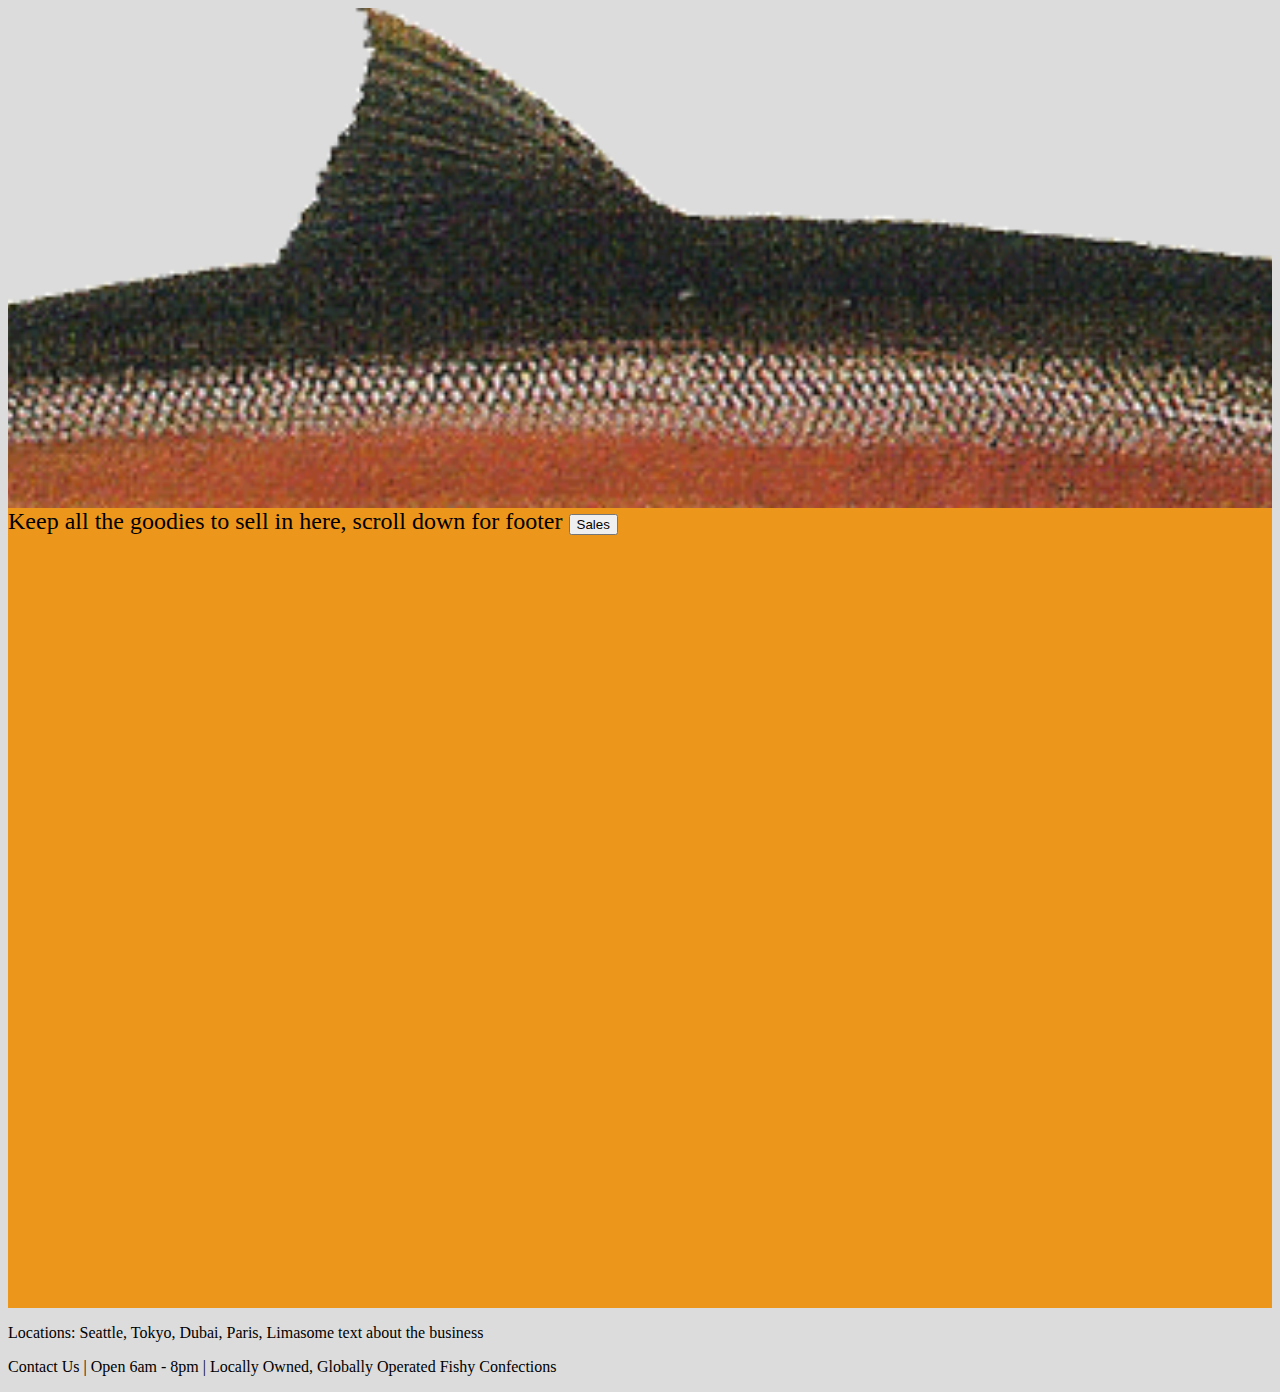
<file: index.html>
<!DOCTYPE html>
<html lang=en>

<head>
  <meta charset="UTF-8">
  <meta name="viewport" content="width=device-width, initial-scale=1.0">
  <meta http-equiv="X-UA-Compatible" content="ie=edge">
  <link rel="stylesheet" href="css/style.css" />
  <title>Salmon Cookies Index</title>
</head>

<body>
  <div class="parallax"></div>
  <div class="scrollbox">
    Keep all the goodies to sell in here, scroll down for footer
    <button onclick="location.href='sales.html'" type="button">Sales</button>
  </div>
</body>
<footer>
  <p>Locations: Seattle, Tokyo, Dubai, Paris, Limasome text about the business</p>
  <p><span id="contact">Contact Us</span> | Open 6am - 8pm | Locally Owned,
    Globally Operated Fishy Confections</p>
</footer>

</html>

<!--

GOALS for index.html

1. _x_ A custom Google font for highlights

2. _x_ A specified standard sans-serif web font for data
    (such as Arial, Verdana, or Helvetica)

3. _x_ A specified standard serif web font for text
    (such as Georgia, Times, etc.)

4. _x_ Specified different font colors for all three font usages

5. _x_ A background color for the default page background
    (make sure font colors have good contrast and are readable on this background)

6. _x_ A different background color for elements such boxes and tables
    (so make sure the font colors contrast against this well, too!)

7. Anything else you’d like to add related to style.
    But remember: simplicity, clarity, and consistency are good things in design.

8. Be thoughtful about layout and overall organization of the page.

9. Include all of the typical stuff that you’ll find on the home page of a business:
    locations, hours, contact information, some text about the business, etc.
    Be creative, and again, think about what is meaningful to a typical end user.
    
    -->
</file>
<file: css/style.css>
@import url('https://fonts.googleapis.com/css?family=Raleway&display=swap');

body {
  background-color: gainsboro;
  font-family: Georgia, 'Times New Roman', Times, serif;
  text-shadow: 2px 2px 3 black;
  color: black;
}

h1, h2 {
  font-family: 'Raleway', sans-serif;
  color: rgb(128, 128, 128);
  text-shadow: 2px 2px 3 black;
}

li {
  font-family: Arial, Helvetica, sans-serif;
  color: rgb(75, 75, 75);
  text-shadow: 2px 2px 3 black;
}
.parallax {
    background-image: url('../img/salmon.png');
  
    height: 500px;
  
    background-attachment: fixed;
    /* remove the background-attachment property to remove the scrolling effect */
    background-position: center;
    background-repeat: no-repeat;
    background-size: cover;
  }
.scrollbox {
  height:800px;
  background-color:rgb(237, 150, 28);
  font-size: 24px;
}
table, form {
  background-color: rgb(71, 135, 255);
}
</file>
